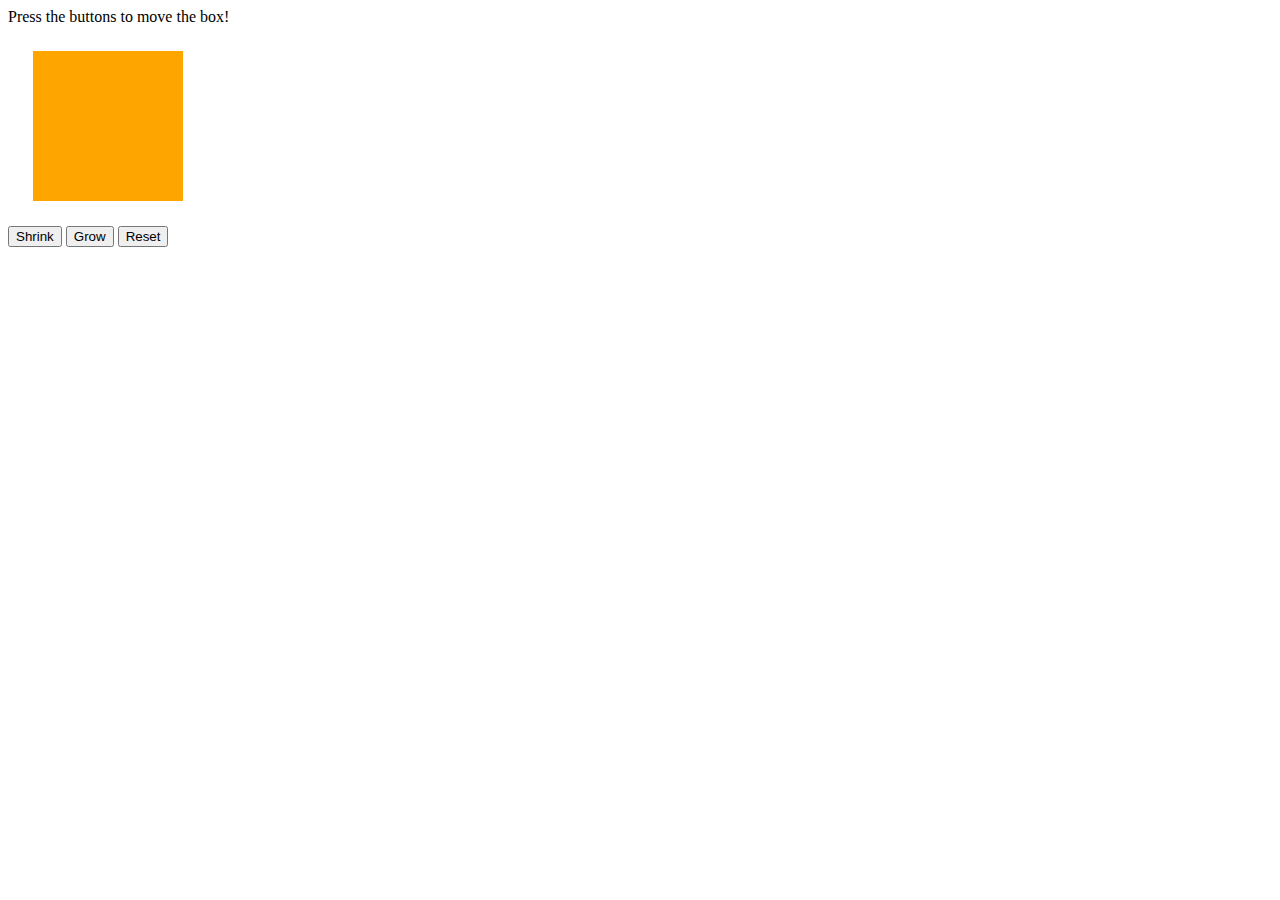
<file: LessonsScratch/Mod6_1.html>
<html>
<head>
    <title>Jiggle Into JavaScript</title>
</head>
<body>

    <p>Press the buttons to move the box!</p>

    <div id="box" style="height:150px; width:150px; background-color:orange; margin:25px"></div>

    <button id="shrinkBtn">Shrink</button>
    <button id="growBtn">Grow</button>
    <button id="resetBtn">Reset</button>

    <script type="text/javascript">

        document.getElementById("shrinkBtn").addEventListener("click", function(){

            document.getElementById("box").style.backgroundColor = "#ba3131";
            

        });

        document.getElementById("growBtn").addEventListener("click", function(){

            document.getElementById("box").style.height = "250px";

        });

        document.getElementById("resetBtn").addEventListener("click", function(){

            document.getElementById("box").style.height = "150px";

        });

    </script>

</body>
</html>
</file>
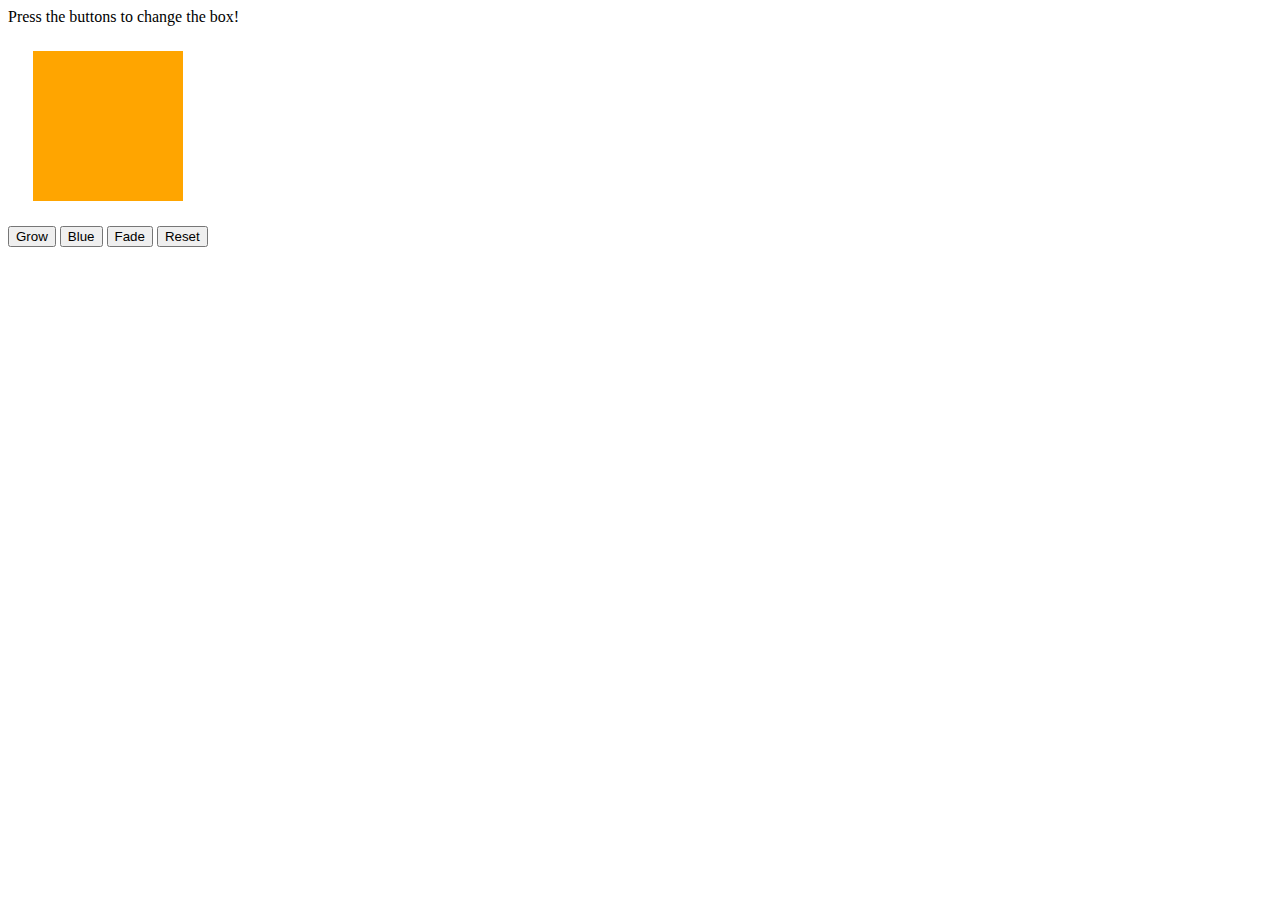
<file: PreWork/Mod6_2.html>
<html>
<head>
    <title>Jiggle Into JavaScript</title>
    
</head>
<body>

    <p>Press the buttons to change the box!</p>

    <div id="box" style="height:150px; width:150px; background-color:orange; margin:25px"></div>

    <input type = "button" onclick= "Grow()" value = "Grow">
    <input type = "button" onclick= "Blue()" value = "Blue">
    <input type = "button" onclick= "Fade()" value = "Fade">
    <input type = "button" onclick= "Reset()"value = "Reset">

 
</body>

<!-- javascript starts here -->
<script src="javascript.js"></script>
</html>
</file>
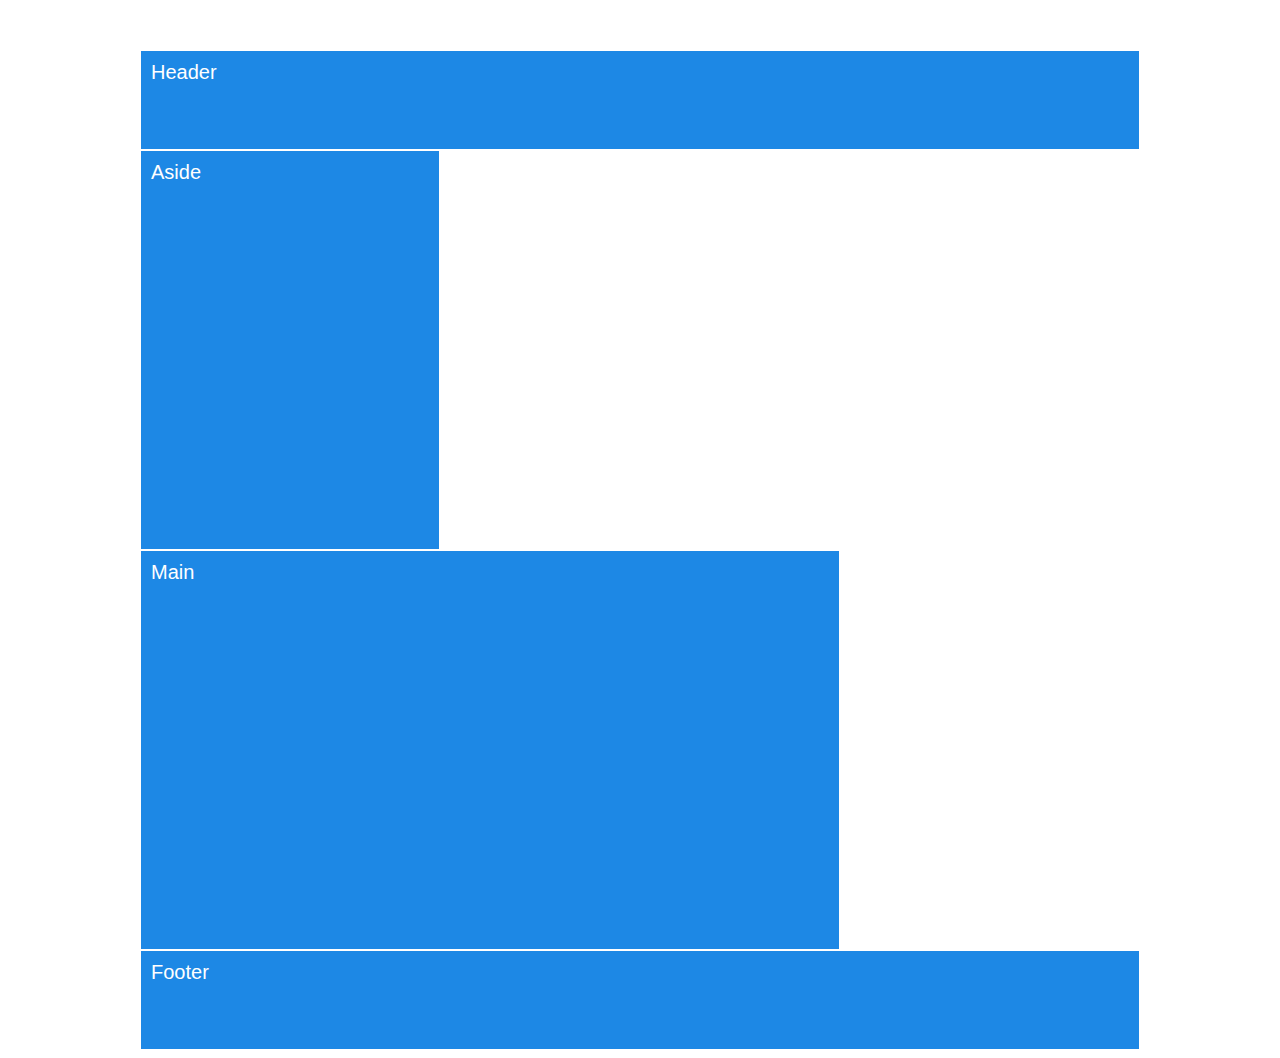
<file: 01-HTML-Git-CSS/01-Activities/08-FloatExamples/layout-no-float.html>
<!DOCTYPE html>
<html lang="en-us">

<head>
  <meta charset="UTF-8">
  <title>Layout without floats</title>
  <link rel="stylesheet" href="style.css">
</head>

<body>
  <div class="container">
    <header>Header</header>
    <div class="clearfix">
      <aside>Aside</aside>
      <main>Main</main>
    </div>
    <footer>Footer</footer>
  </div>

</body>

</html>
</file>
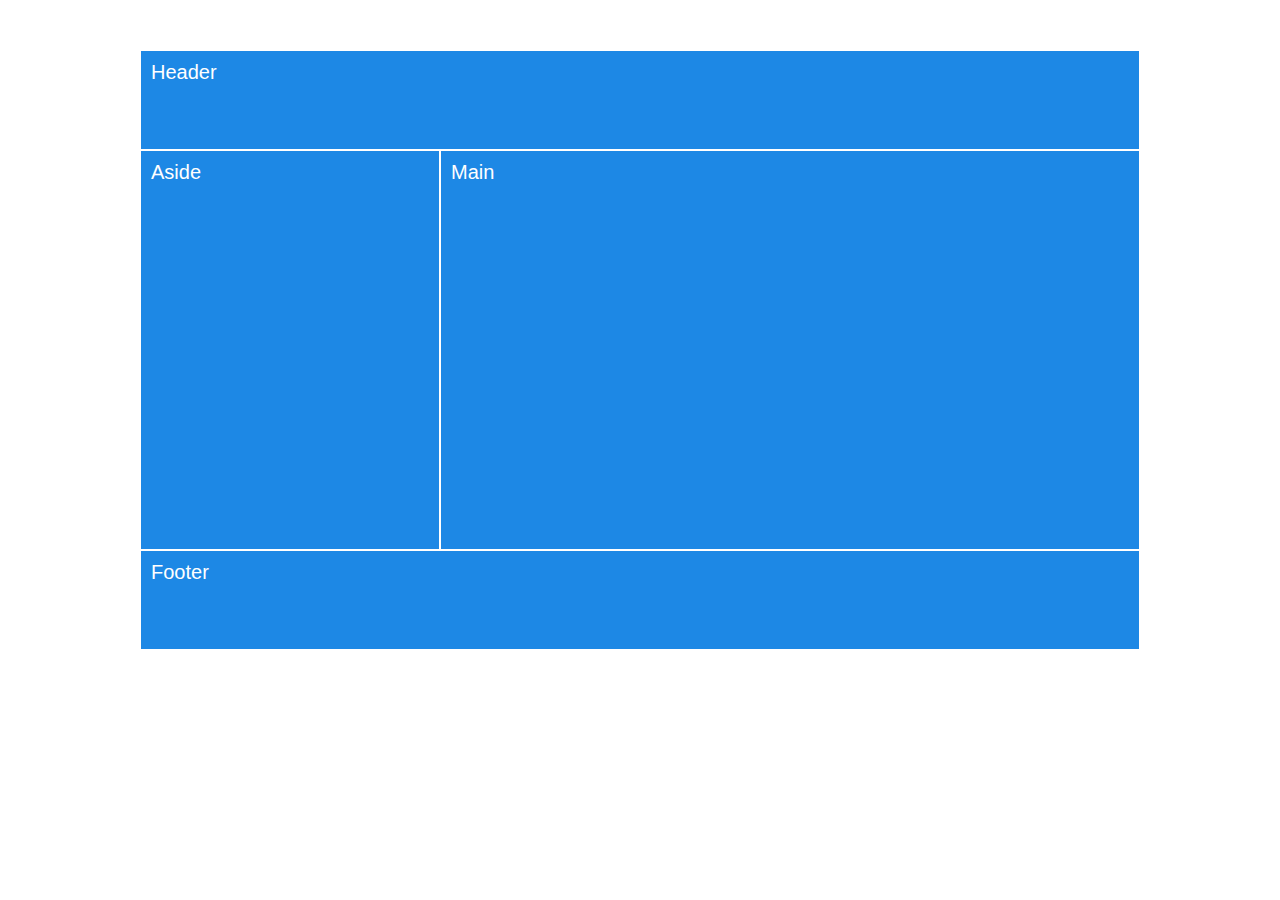
<file: 01-HTML-Git-CSS/01-Activities/08-FloatExamples/layout-with-float.html>
<!DOCTYPE html>
<html lang="en-us">

<head>
  <meta charset="UTF-8">
  <title>Layout with floats</title>
  <link rel="stylesheet" href="style.css">
  <link rel="stylesheet" href="float-style.css">
</head>

<body>
  <div class="container">
    <header>Header</header>
    <div class="clearfix">
      <aside>Aside</aside>
      <main>Main</main>
    </div>
    <footer>Footer</footer>
  </div>

</body>

</html>
</file>
<file: 01-HTML-Git-CSS/01-Activities/08-FloatExamples/style.css>
*, *::after, *::before {
  box-sizing: border-box;
}

.container {
  margin: 0 auto;
  margin-top: 50px;
  width: 1000px;
  color: white;
  font-family: 'Segoe UI', Tahoma, Geneva, Verdana, sans-serif;
  font-size: 1.25em;
}

header {
  background-color: #1D88E5;
  height: 100px;
  padding: 10px;
  border: 1px solid white;
}

aside {
  background-color: #1D88E5;
  width: 300px;
  height: 400px;
  padding: 10px;
  border: 1px solid white;
}

main {
  background-color: #1D88E5;
  width: 700px;
  height: 400px;
  padding: 10px;
  border: 1px solid white;
}

footer {
  background-color: #1D88E5;
  width: 1000px;
  height: 100px;
  padding: 10px;
  border: 1px solid white;
}
</file>
<file: 01-HTML-Git-CSS/01-Activities/08-FloatExamples/float-style.css>
.clearfix::after {
  content: " ";
  display: block;
  clear: both;
}

aside {
  float: left;
}

main {
  float: left;
}
</file>
